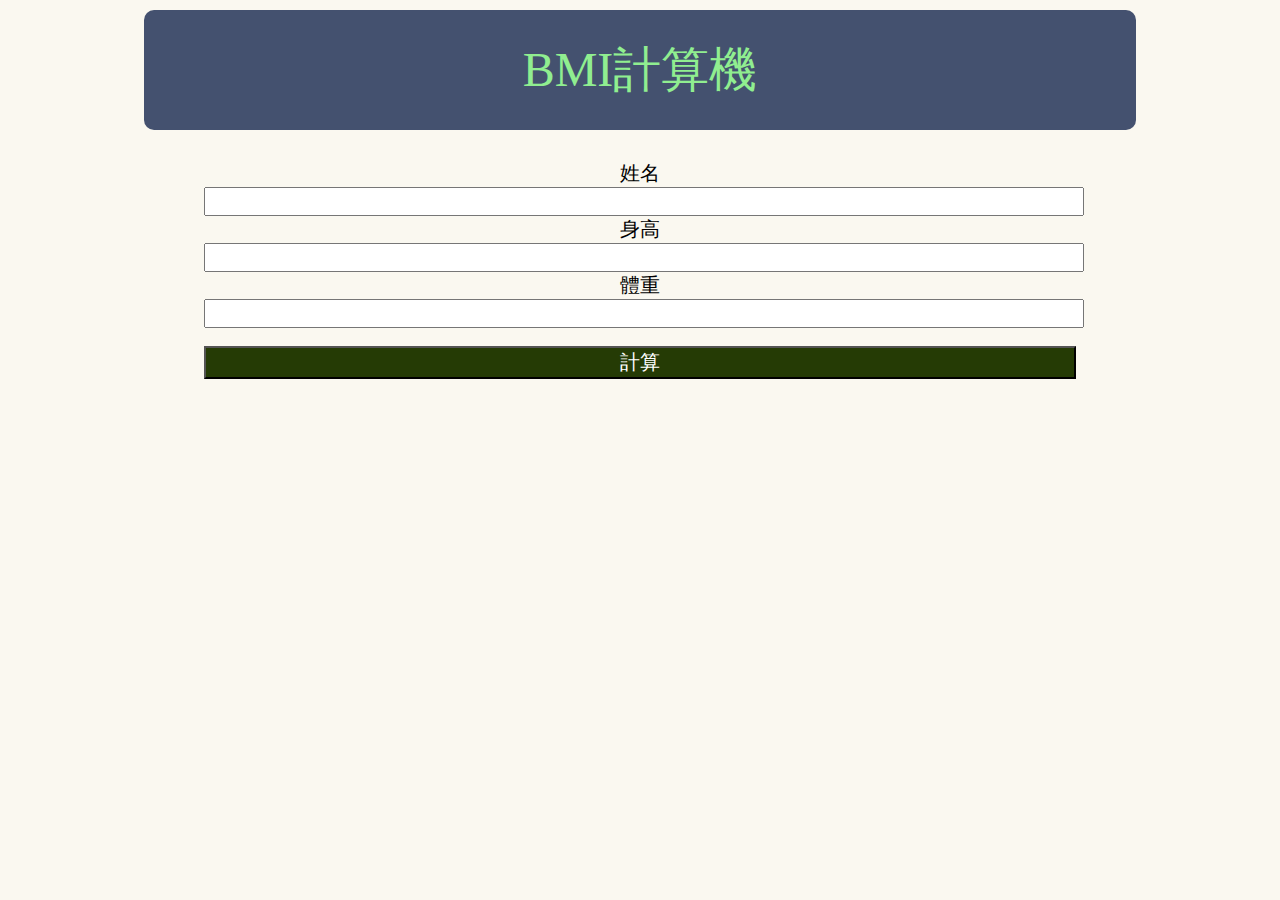
<file: bmi.html>
<!DOCTYPE html>
<html lang="zh-Hant">

<head>
    <meta charset="UTF-8">

    <title>計算BMI</title>
    <link rel="stylesheet" href="css/style.css">
    <!--<link rel="stylesheet" href="css/bmi.css">-->
    <style>
        form {
            text-align: center;
            border-radius: 10px;
            margin: 10px;
        }

        input {
            text-align: center;
        }

        /* <=1920px */
        @media screen and (max-width:1920px) {
            form {
                padding: 20px 60px;
            }

            label,
            input,
            button {
                width: 100%;
            }
        }

        /* <=768px*/
        @media screen and (max-width:768px) {

            label,
            input,
            button {
                width: 80%;
            }
        }
    </style>
</head>

<body>
    <div id="container">
        <div class="banner">BMI計算機</div>
        </h1>
        <form action="">
            <label for="name">姓名</label><br>
            <input type="text" name="name" id="name">
            <br>
            <label for="height">身高</label><br>
            <input type="number" name="height" id="height">
            <br>
            <label for="weight">體重</label><br>
            <input type="number" name="weight" id="weight">
            <br><br>
            <button type="submit">計算</button>
        </form>
    </div>
</body>

</html>
</file>
<file: css/style.css>
body {
    background-color: rgb(250, 248, 240);
    font-family: Microsoft JhengHei;
}

.banner {
    background-color: #44516f;
    color:lightgreen;
    height: 100px;
    font-size: 48px;
    border-radius: 10px;
    /* top/bottom  left/right */
    padding: 10px 20px;
    margin: 10px;
    /* 水平 */
    text-align: center;
    /* 垂直 */
    line-height: 100px;
}

#container {
    width: 80%;
    margin: 0px auto;
}

.text-1{
    font-size: 24px;
    font-weight: bold;
    padding: 0px 20px;
}

.text-2{
    background-color: tomato;
    color:yellow;
    border: 2px solid salmon;
    padding:10px;
}

.text-3{
    border-radius: 5px;
    color:pink;
    padding:20px;
}

.wording{
    color:white;
    font-size: 32px;
}

#picture{
    text-align: center;
}

#picture img{
    border-radius: 10px;
    margin: 0px 10px;
}

.sub-title{
    background-color: #44516f;
    border-radius: 10px;
    color:white;
    padding: 5px;
    padding-left: 20px;
}

.block-1{
    text-align: center;
}

.block-1 img{
    width: 100%;
}

.block-1 ol{
    list-style-type: none;
    border: 2px dashed cornflowerblue;
    padding: 10px;
}

.block-2{
    font-size: 20px;
    font-style: italic;
    background-color: rgb(253, 221, 211);
    border-radius: 10px;
    padding: 10px;
}

.block-2 a{
    color: goldenrod;
}

.block-3 table{
    border: 2px solid black;
    width: 90%;
    margin: 0px auto;
    height: 300px;
    font-size: 20px;
    text-align: center;
}
.block-3>table>thead>tr>th{
    background-color: rgb(110, 196, 139);
}

.block-3 tr{
    background-color: rgb(215, 234, 240);
    font-size: 10px;
}

.block-4{
    background-color: rgb(235, 214, 114);
    padding: 20px;
    text-align: center;
}

.block-4 form{
    padding: 20px 0px;
    background-color: lightgoldenrodyellow;
}

label,input,textarea, button{
    font-size: 20px;
    font-family: Arial, Helvetica, sans-serif;
}

button{
    width: 100px;
    background-color: rgb(37, 59, 5);
    color: white;
}

.footer{
    text-align: center;
}

#idol{
    padding: 20px;
}

#idol img{
    border-radius: 10px;
    margin: 20px;
    float: right;
}
</file>
